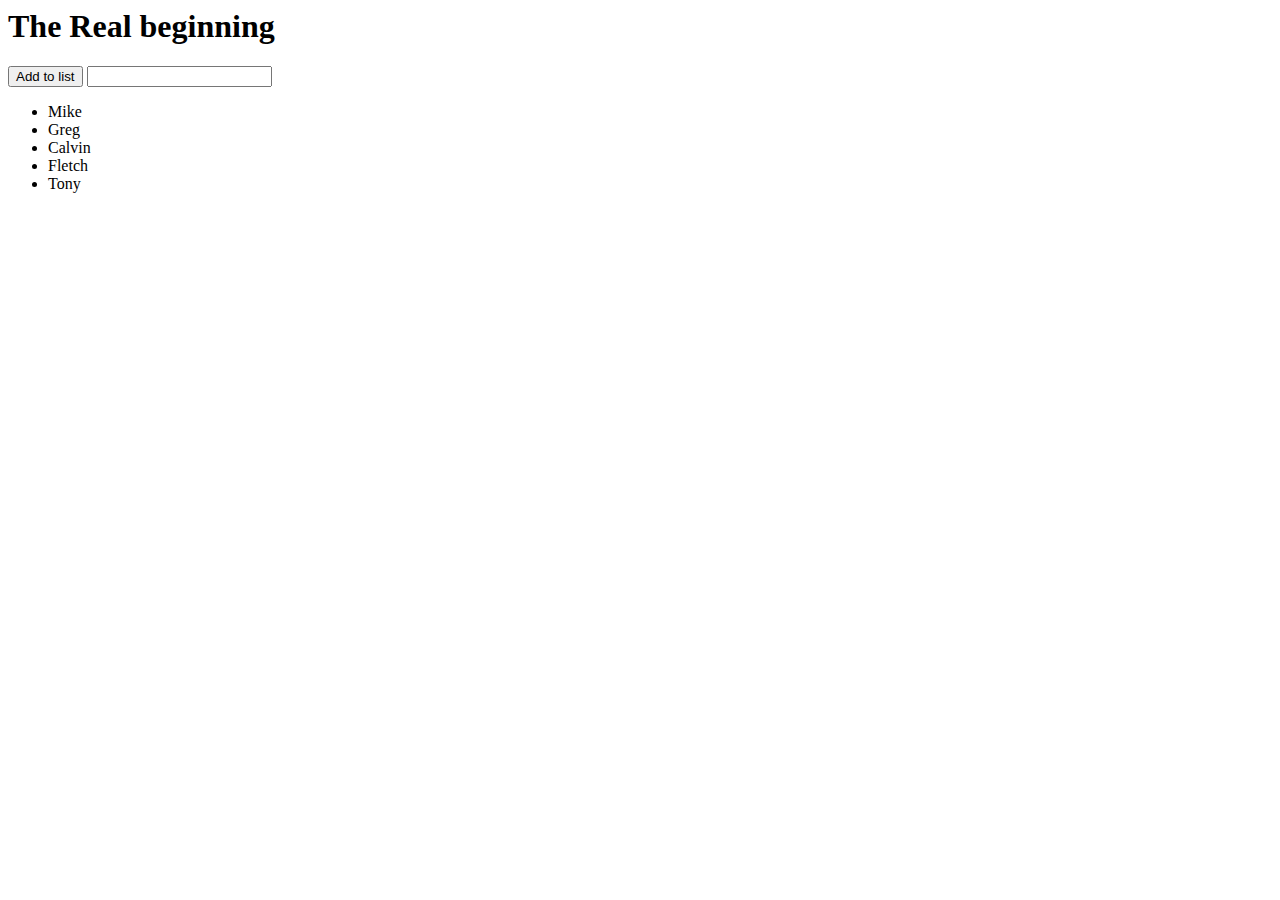
<file: index.html>
<!DOCTYPE <!DOCTYPE html>
<html>
<head>
    <meta charset="utf-8" />
    <meta http-equiv="X-UA-Compatible" content="IE=edge">
    <title>DOM Action</title>
    <meta name="viewport" content="width=device-width, initial-scale=1">
    <link rel="stylesheet" href="main.css">
    <script>
    </script>
</head>
<body>
    <h1 class="head-top">The Real beginning</h1>
    <button class="button">Add to list</button>

    <input type="text" class=".list-input">

    <ul class="name-list">
        <li>Mike</li>
        <li>Greg</li>
        <li>Calvin</li>
        <li>Fletch</li>
        <li>Tony</li>
    </ul>
</body>
<script src="main.js"></script>
</html>
</file>
<file: main.css>
.change {
    background-color: lightblue;
}
</file>
